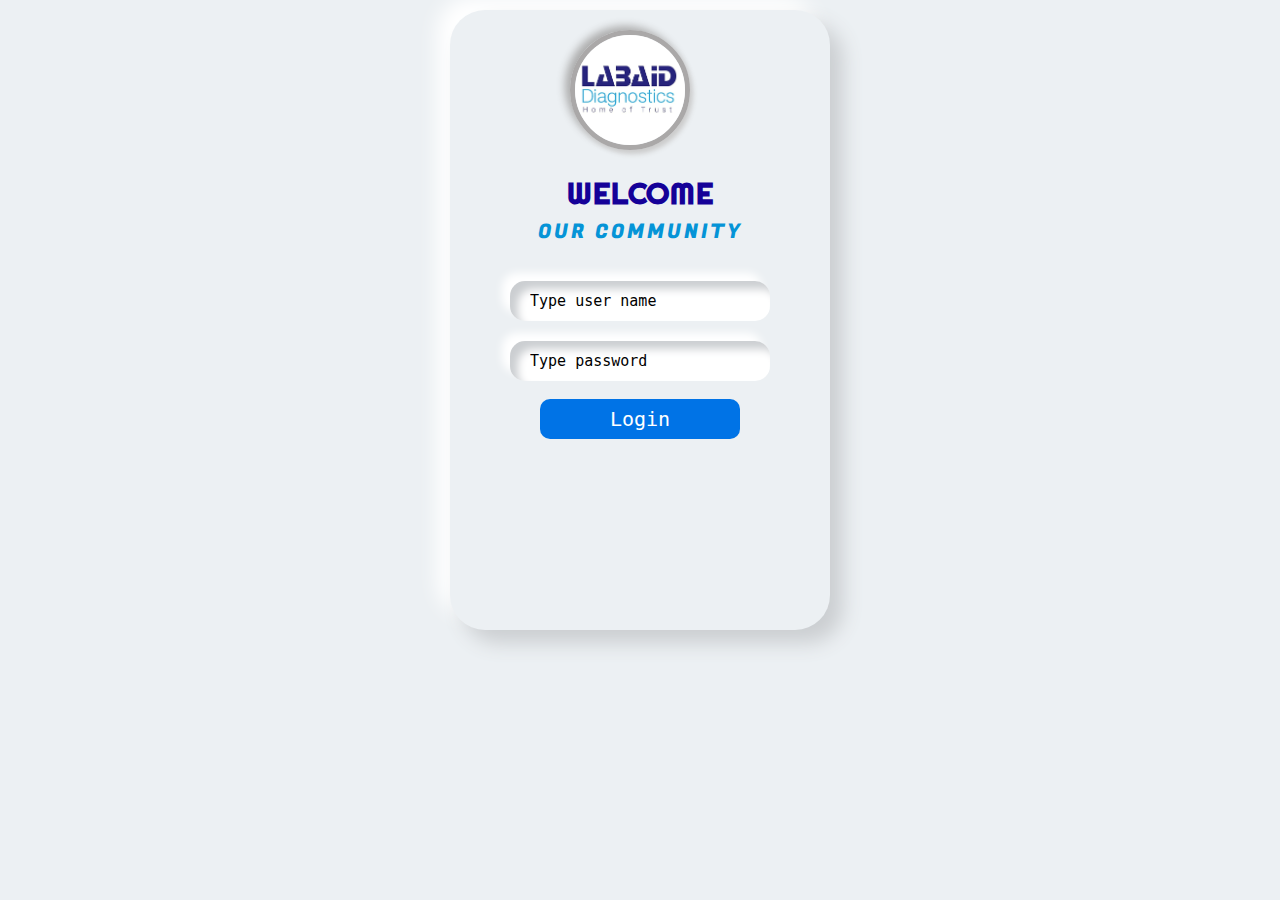
<file: Labaid Login page/index.html>
<!DOCTYPE html>
<html lang="en">
<head>
      <meta charset="UTF-8">
      <meta http-equiv="X-UA-Compatible" content="IE=edge">
      <meta name="viewport" content="width=device-width, initial-scale=1.0">
      <title>Login from</title>
      <link rel="stylesheet" href="style.css">
</head>
<body>
      <div class="login-from">
            <div class="logo"> <img src="lablogo.png" alt=""></div>
            <div class="head-title">Welcome</div>
            <div class="sub-title">Our Community</div>
            <div class="user-name"><input type="username" placeholder="Type user name"></div>
            <div class="password"><input type="password" placeholder="Type password"></div>
            <div class="btn"><a href="linkpage/index.html"><button>Login</button></a></div>
      </div>
      
</body>
</html>
</file>
<file: Labaid Login page/style.css>
@import url('https://fonts.googleapis.com/css2?family=Black+Ops+One&family=Fugaz+One&family=Monoton&family=Righteous&display=swap');
*{
      box-sizing: border-box;
}
body{
      width: 100vh;
      height: 50vw;
      margin: 0 auto;
      overflow: hidden;
      display: flex;
      justify-content: center;
      align-items: center;
      background-color: #ecf0f3;

}
.login-from{
      width: 380px;
      height: 620px;
      box-shadow: 13px 13px 20px #cbced1, -13px -13px 20px #fff;
      border-radius: 35px;
      background-color: #ecf0f3;
}
.logo{
      padding: 20px 0px;
      margin: 0 auto;
      width: 140px;
}
.logo img{
      margin: 0 auto;
      border-radius: 50%;
      width: 120px;
      height: 120px;
      box-shadow: 3px 4px 5px #ccc,
      -5px -4px 8px #acacac;
      border: 5px solid #aaa8a8;
}
.head-title{
      text-align: center;
      text-transform: uppercase;
      font-size: 30px;
      font-weight: 700;
      font-family: 'Righteous', cursive;
      font-style: none;
      color: #150198;
}
.sub-title{
      text-align: center;
      font-size: 20px;
      margin-bottom: 20px;
      padding: 5px;
      font-family: 'Fugaz One', cursive;
      text-transform: uppercase;
      letter-spacing: 3px;
      color: #0594D7;

}
.user-name,
.password {
      padding: 10px 0px;
}
.user-name input,
.password input{
      border: 0;
      outline: 0;
      padding: 20px;
      width: 260px;
      height: 40px;
      margin: 0 auto;
      margin-left: 60px;
      border-radius: 15px;
      box-shadow: inset 8px 8px 8px #cbced1, -8px -8px 8px #fff;
      color: #0073e6;
      font-size: 15px;
      font-family: monospace;
}
::placeholder{
      color: #000;
      font-weight: 200;

}
.btn{
      margin: 0 auto;
      padding: 8px 0px;
     
}
.btn button{
      width: 200px;
      height: 40px;
      border: 0;
      outline: 0;
      margin-left: 90px;
      background-color: #0073e6;
      font-size: 20px;
      color: #fff;
      font-family: monospace;
      border-radius: 10px;
      cursor: pointer;
}
.btn button:hover{
      color: #000;
      background-color: #00ffcc;
      transition: .9s;
}
</file>
